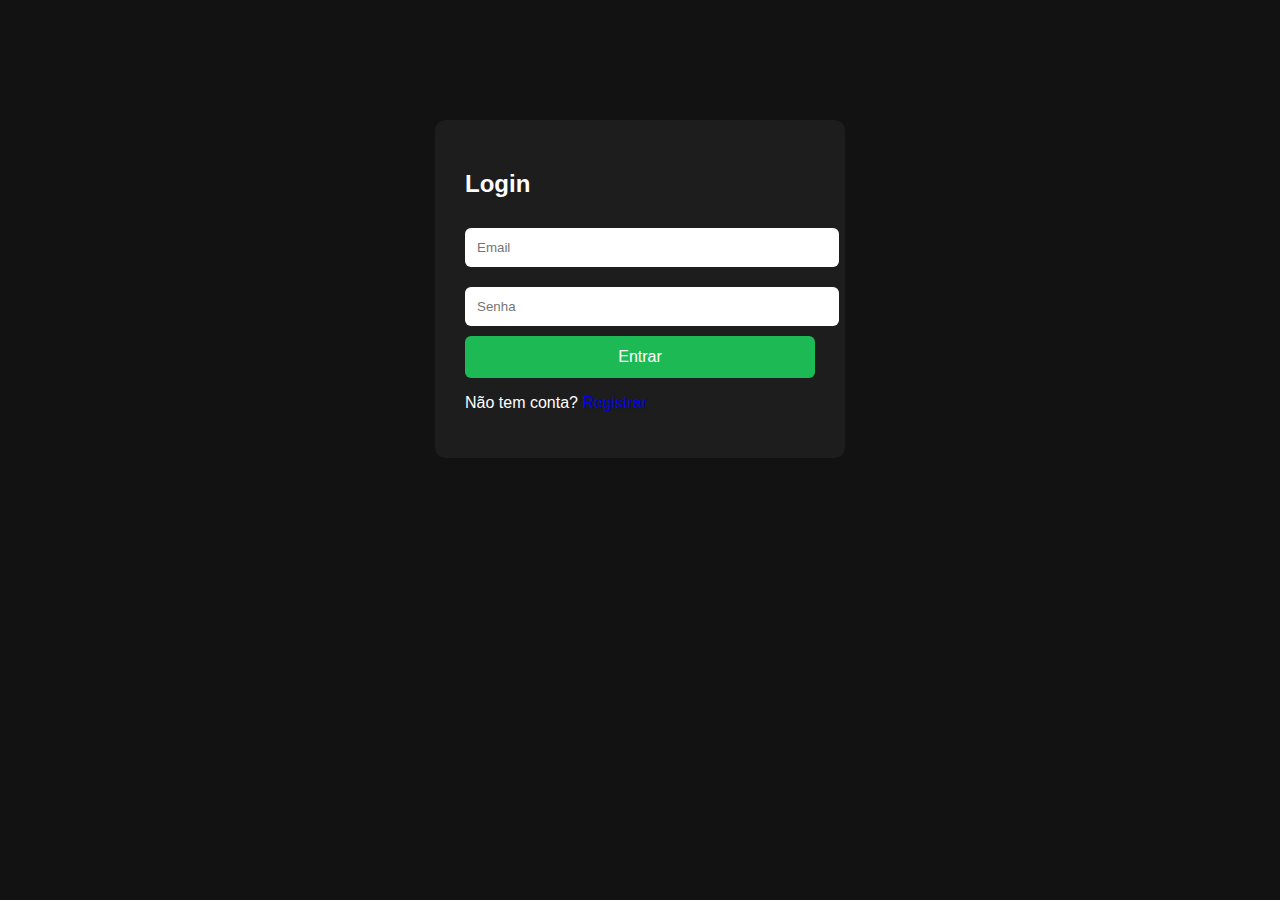
<file: Meu Site/login.html>
<!DOCTYPE html>
<html>
<head>
    <meta charset="UTF-8">
    <title>Login</title>
    <link rel="stylesheet" href="css/styles.css">
</head>
<body>

<div class="auth-box">
    <h2>Login</h2>

    <input id="email" placeholder="Email">
    <input id="password" type="password" placeholder="Senha">

    <button onclick="login()">Entrar</button>

    <p>Não tem conta? <a href="register.html">Registrar</a></p>
</div>

<script src="js/app.js"></script>
</body>
</html>
</file>
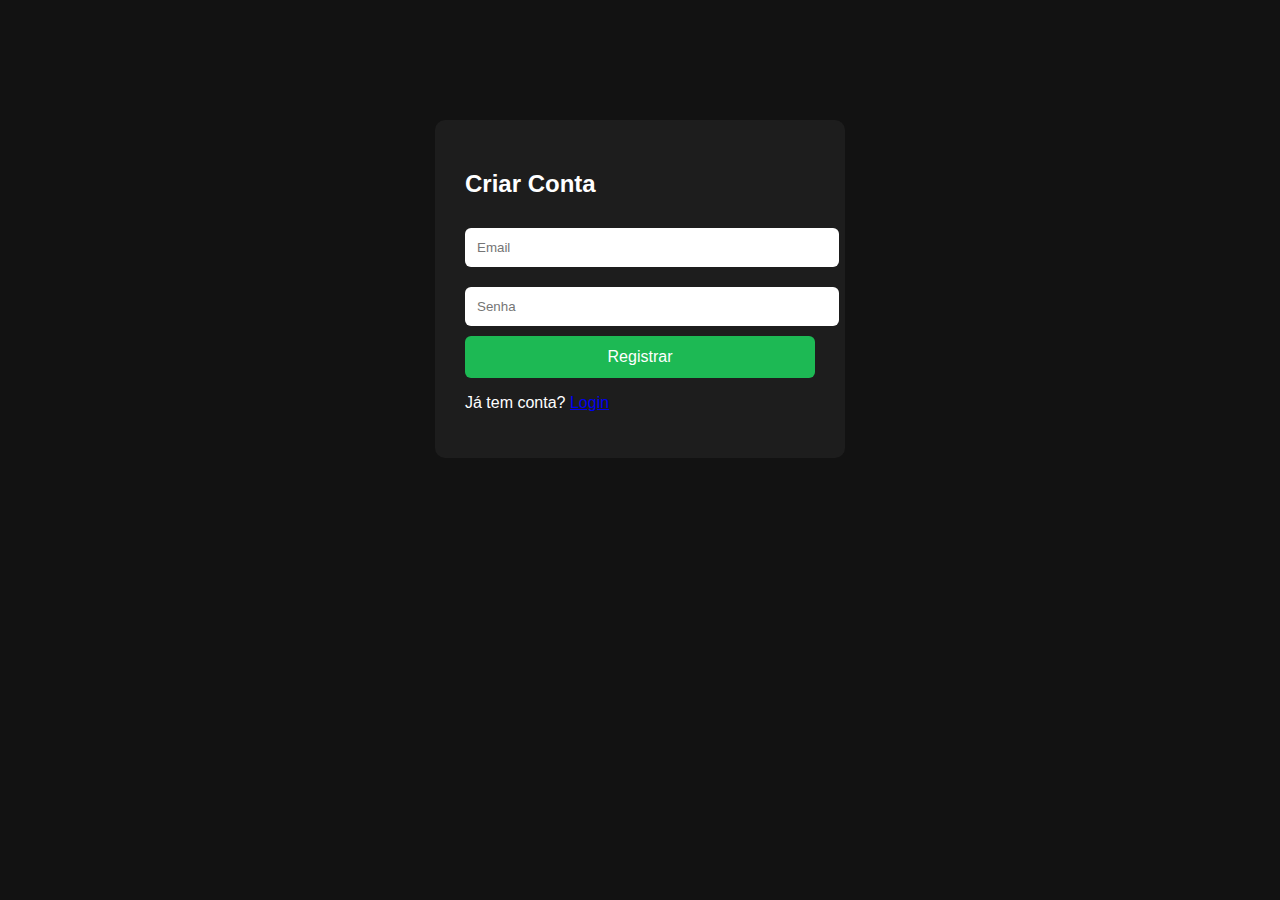
<file: Meu Site/register.html>
<!DOCTYPE html>
<html>
<head>
    <meta charset="UTF-8">
    <title>Registrar</title>
    <link rel="stylesheet" href="css/styles.css">
</head>
<body>

<div class="auth-box">
    <h2>Criar Conta</h2>

    <input id="email" placeholder="Email">
    <input id="password" type="password" placeholder="Senha">

    <button onclick="register()">Registrar</button>

    <p>Já tem conta? <a href="login.html">Login</a></p>
</div>

<script src="js/app.js"></script>
</body>
</html>
</file>
<file: Meu Site/css/styles.css>
body {
    margin: 0;
    background: #121212;
    color: white;
    font-family: Arial;
}

/* SIDEBAR */
.sidebar {
    position: fixed;
    left: 0;
    top: 0;
    bottom: 0;
    width: 220px;
    background: #000;
    padding: 25px;
}

.sidebar .logo {
    margin-bottom: 40px;
}

.sidebar a {
    display: block;
    color: #b3b3b3;
    margin: 10px 0;
    text-decoration: none;
    font-size: 18px;
}

.sidebar a:hover {
    color: #fff;
}

/* CONTENT */
.content {
    margin-left: 250px;
    padding: 30px;
}

/* PLAYER */
.player {
    position: fixed;
    left: 0;
    right: 0;
    bottom: 0;
    height: 80px;
    background: #181818;
    display: flex;
    align-items: center;
    justify-content: space-between;
    padding: 15px;
}

.player-left {
    display: flex;
    align-items: center;
}

.player-left img {
    width: 55px;
    height: 55px;
    border-radius: 5px;
    margin-right: 10px;
}

/* AUTH */
.auth-box {
    width: 350px;
    margin: 120px auto;
    background: #1d1d1d;
    padding: 30px;
    border-radius: 10px;
}

.auth-box input {
    width: 100%;
    padding: 12px;
    margin: 10px 0;
    border: none;
    border-radius: 6px;
}

.auth-box button {
    width: 100%;
    padding: 12px;
    background: #1db954;
    border: none;
    color: white;
    border-radius: 6px;
    font-size: 16px;
}
.playlist {
    display: flex;
    gap: 20px;
    flex-wrap: wrap;
}

.music-card {
    width: 160px;
    background: #181818;
    padding: 10px;
    border-radius: 8px;
    cursor: pointer;
    transition: 0.2s;
}

.music-card:hover {
    background: #282828;
}

.music-card img {
    width: 100%;
    height: 160px;
    border-radius: 6px;
    object-fit: cover;
}

.music-card p {
    margin-top: 10px;
    font-size: 15px;
}
</file>
